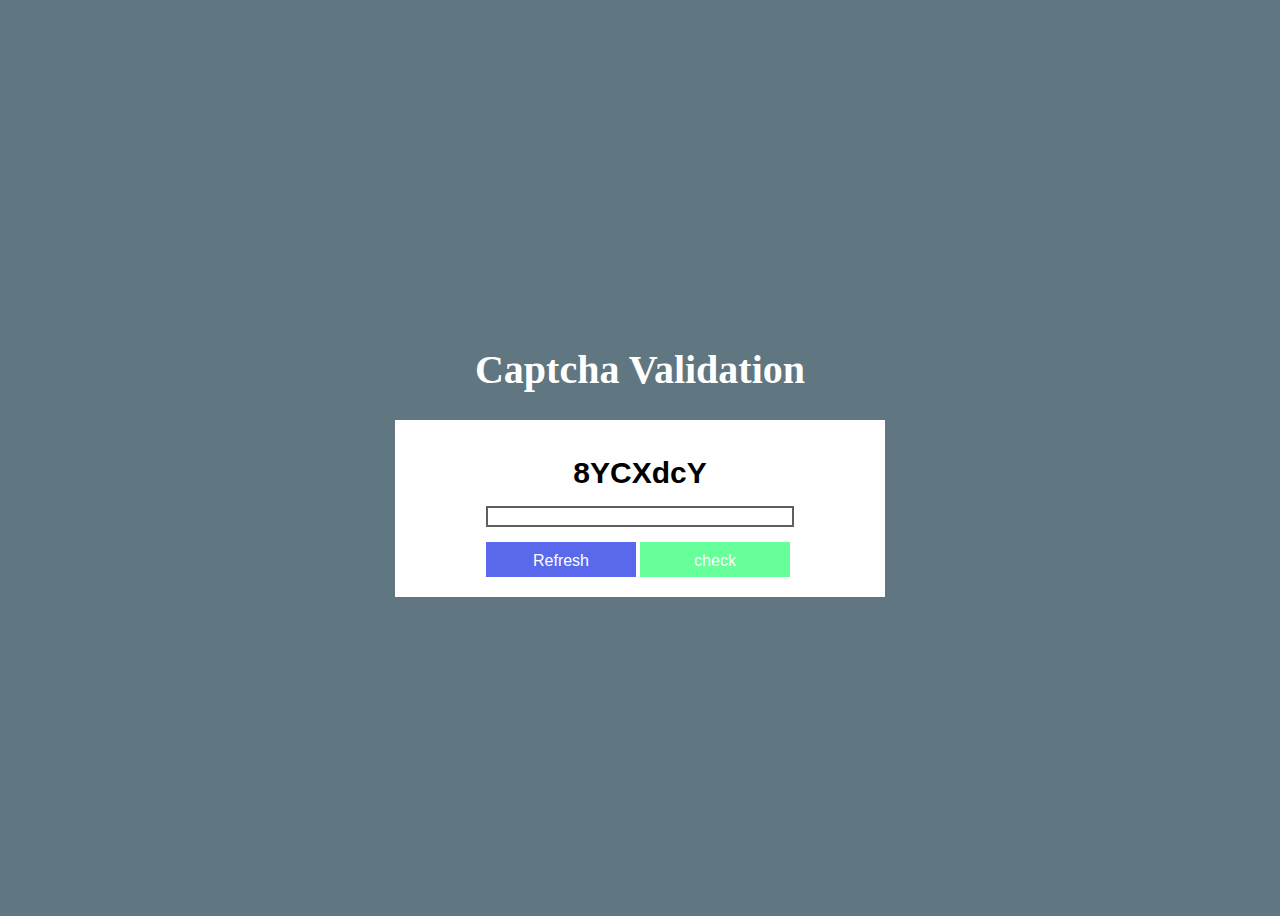
<file: index.html>
<!DOCTYPE html>
<html lang="en">

<head>
    <meta charset="UTF-8">
    <meta name="viewport" content="width=device-width, initial-scale=1.0">
    <title>Captcha</title>
    <link rel="stylesheet" href="captcha.css">
</head>

<body>
    <h1>Captcha Validation</h1>

    <div class="container">
        <form>
            <input type="text" id="captchaText" value="Raja">
            <input type="text" id="captchaEnter">
            <input type="button" value="Refresh" id="refreshbtn" class="btn">
            <input type="button" value="check" id="checkbtn" class="btn">
        </form>
    </div>

    <script src="captcha.js"></script>
</body>

</html>
</file>
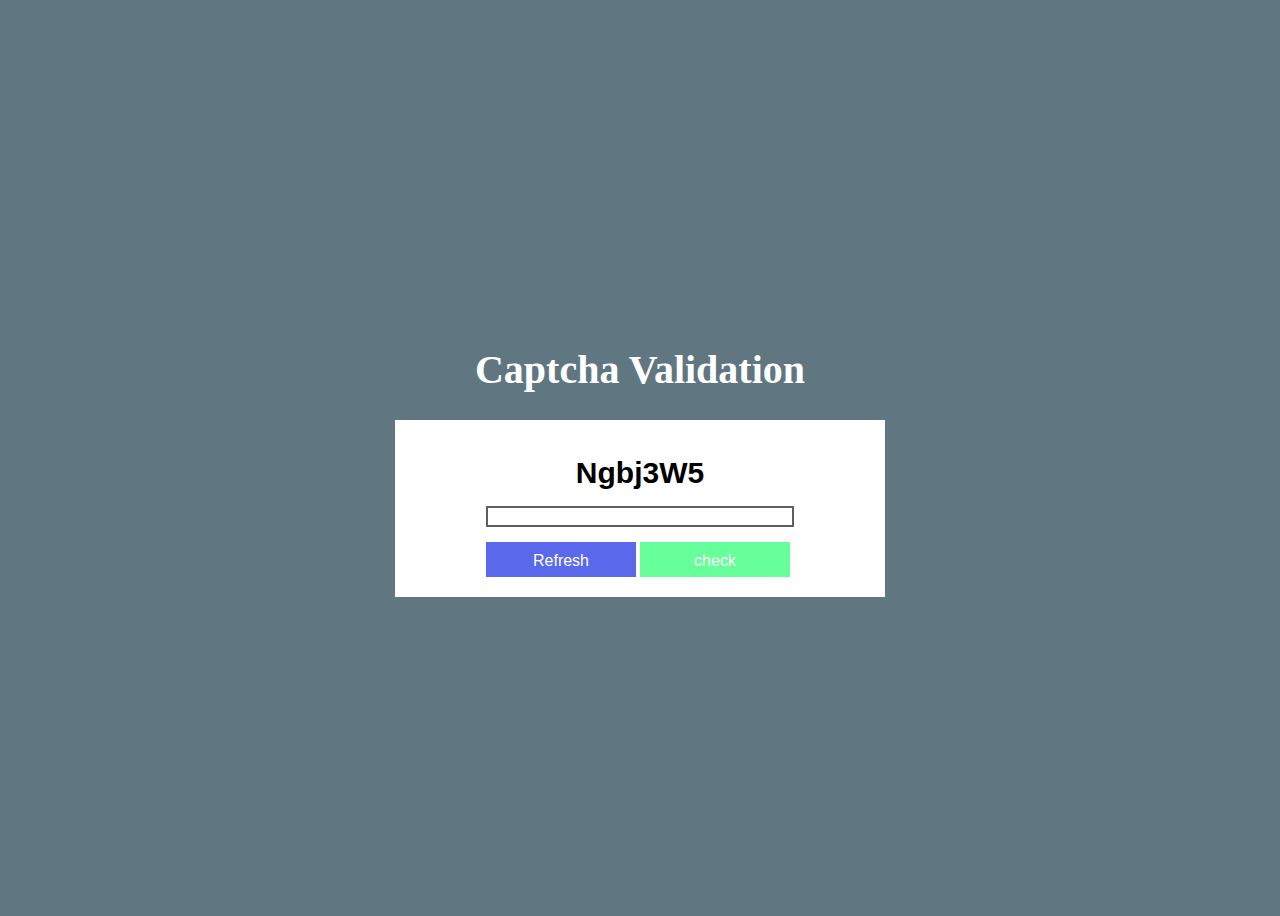
<file: captcha.html>
<!DOCTYPE html>
<html lang="en">

<head>
    <meta charset="UTF-8">
    <meta name="viewport" content="width=device-width, initial-scale=1.0">
    <title>Captcha</title>
    <link rel="stylesheet" href="captcha.css">
</head>

<body>
    <h1>Captcha Validation</h1>

    <div class="container">
        <form>
            <input type="text" id="captchaText" value="Raja">
            <input type="text" id="captchaEnter">
            <input type="button" value="Refresh" id="refreshbtn" class="btn">
            <input type="button" value="check" id="checkbtn" class="btn">
        </form>
    </div>

    <script src="captcha.js"></script>
</body>

</html>
</file>
<file: captcha.css>
body {
    display: flex;
    flex-direction: column;
    justify-content: center;
    align-items: center;
    background: #607680;
    height: 100vh;
}

.container {
    display: flex;
    flex-direction: column;
    justify-content: center;
    align-items: center;
    width: 450px;
    padding: 20px;
    background: white;
}

h1 {
    font-size: 40px;
    color: white;
}

#captchaText {
    background-image: url("https://www.optacom.com/components/com_breezingforms/images/captcha/backgrounds/bg6.png");
    font-size: 30px;
    border: none;
    outline: none;
    margin-top: 15px;
    width: 150px;
    text-align: center;
    color: #000;
    font-weight: bold;
    display: block;
    position: relative;
    left: 50%;
    transform: translateX(-50%);
}

#captchaEnter {
    margin-top: 15px;
    margin-bottom: 15px;
    width: 300px;
    border: 2px solid rgb(97, 94, 94);
    text-align: center;
    display: block;
}

.btn {
    color: white;
    padding: 7px;
    width: 150px;
    height: 35px;
    font-size: 16px;
    cursor: pointer;
}

#refreshbtn {
    background: rgb(90, 104, 235);
    border: 3px solid rgb(90, 104, 235);
}

#checkbtn {
    background: #66ff99;
    border: 3px solid #66ff99;
}
</file>
